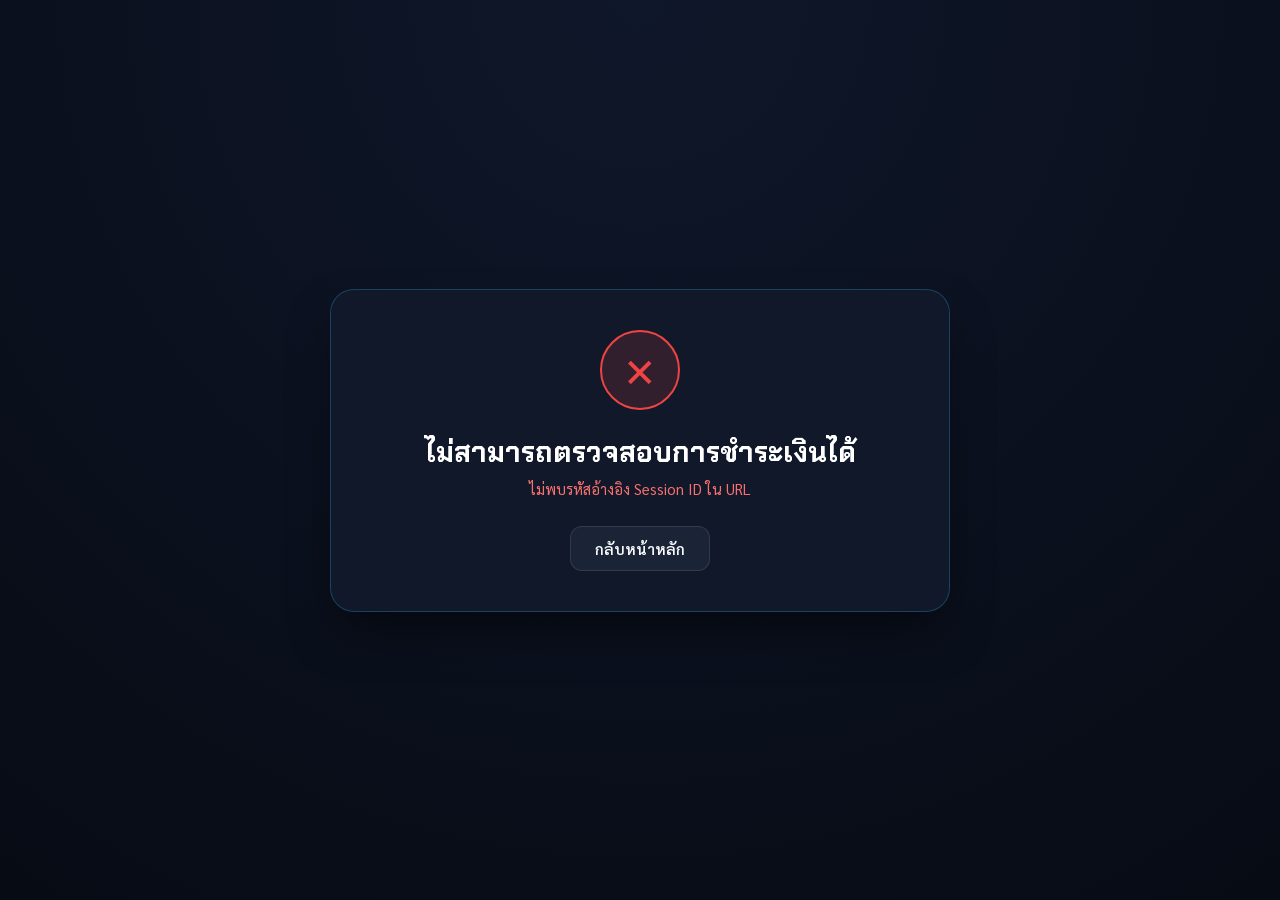
<file: public/checkout/success.html>
<!DOCTYPE html>
<html lang="th">
<head>
  <meta charset="UTF-8">
  <meta name="viewport" content="width=device-width, initial-scale=1.0">
  <title>การชำระเงินสำเร็จ — SiamBraille 1.0</title>
  <link rel="preconnect" href="https://fonts.googleapis.com">
  <link rel="preconnect" href="https://fonts.gstatic.com" crossorigin>
  <link href="https://fonts.googleapis.com/css2?family=Chakra+Petch:wght@500;600;700&family=Inter:wght@400;500;600;700&family=Sarabun:wght@300;400;500;600;700&display=swap" rel="stylesheet">
  <style>
    :root {
      --bg-dark: #070b14;
      --bg-card: rgba(18, 26, 44, 0.85);
      --border-card: rgba(56, 189, 248, 0.25);
      --accent-cyan: #06b6d4;
      --accent-emerald: #10b981;
      --accent-blue: #3b82f6;
      --text-main: #f8fafc;
      --text-muted: #94a3b8;
    }

    * { box-sizing: border-box; margin: 0; padding: 0; }
    body {
      font-family: 'Sarabun', -apple-system, BlinkMacSystemFont, sans-serif;
      background: radial-gradient(circle at top center, #0f172a 0%, var(--bg-dark) 100%);
      color: var(--text-main);
      min-height: 100vh;
      display: flex;
      align-items: center;
      justify-content: center;
      padding: 24px;
    }

    .card {
      background: var(--bg-card);
      border: 1px solid var(--border-card);
      backdrop-filter: blur(16px);
      border-radius: 24px;
      max-width: 620px;
      width: 100%;
      padding: 40px 32px;
      box-shadow: 0 25px 50px -12px rgba(0, 0, 0, 0.6);
      text-align: center;
    }

    .icon-badge {
      width: 80px;
      height: 80px;
      border-radius: 50%;
      background: rgba(16, 185, 129, 0.15);
      border: 2px solid var(--accent-emerald);
      display: flex;
      align-items: center;
      justify-content: center;
      margin: 0 auto 24px;
      color: var(--accent-emerald);
      font-size: 40px;
    }

    h1 {
      font-family: 'Chakra Petch', sans-serif;
      font-size: 28px;
      font-weight: 700;
      color: #fff;
      margin-bottom: 8px;
    }

    p.subtitle {
      color: var(--text-muted);
      font-size: 15px;
      margin-bottom: 28px;
    }

    .key-box {
      background: rgba(15, 23, 42, 0.9);
      border: 2px dashed rgba(56, 189, 248, 0.5);
      border-radius: 16px;
      padding: 20px;
      margin: 24px 0;
      text-align: center;
    }

    .key-box-label {
      font-size: 13px;
      text-transform: uppercase;
      letter-spacing: 1px;
      color: var(--accent-cyan);
      margin-bottom: 8px;
      font-weight: 600;
    }

    .key-display {
      font-family: 'Inter', monospace;
      font-size: 26px;
      font-weight: 700;
      letter-spacing: 2px;
      color: #38bdf8;
      word-break: break-all;
      user-select: all;
    }

    .btn-row {
      display: flex;
      gap: 12px;
      justify-content: center;
      flex-wrap: wrap;
      margin-top: 16px;
    }

    .btn {
      padding: 12px 24px;
      border-radius: 12px;
      font-size: 15px;
      font-weight: 600;
      cursor: pointer;
      display: inline-flex;
      align-items: center;
      gap: 8px;
      text-decoration: none;
      transition: all 0.2s;
    }

    .btn-primary {
      background: linear-gradient(135deg, #0284c7 0%, #0369a1 100%);
      color: #fff;
      border: none;
    }
    .btn-primary:hover {
      box-shadow: 0 0 20px rgba(56, 189, 248, 0.4);
      transform: translateY(-1px);
    }

    .btn-secondary {
      background: rgba(30, 41, 59, 0.8);
      color: var(--text-main);
      border: 1px solid rgba(255, 255, 255, 0.1);
    }
    .btn-secondary:hover {
      background: rgba(51, 65, 85, 0.8);
    }

    .info-list {
      text-align: left;
      background: rgba(15, 23, 42, 0.5);
      border-radius: 14px;
      padding: 16px 20px;
      margin-top: 24px;
      font-size: 14px;
      color: var(--text-muted);
      line-height: 1.6;
    }
    .info-list strong { color: var(--text-main); }

    .spinner {
      border: 4px solid rgba(255, 255, 255, 0.1);
      width: 48px;
      height: 48px;
      border-radius: 50%;
      border-left-color: var(--accent-cyan);
      animation: spin 1s linear infinite;
      margin: 20px auto;
    }
    @keyframes spin { 0% { transform: rotate(0deg); } 100% { transform: rotate(360deg); } }
  </style>
</head>
<body>

  <div class="card" id="mainCard">
    <div id="loadingView">
      <div class="spinner"></div>
      <h2>กำลังตรวจสอบการชำระเงินกับ Stripe...</h2>
      <p style="color: var(--text-muted); margin-top: 8px;">กรุณารอสักครู่ ระบบกำลังสร้างรหัสลิขสิทธิ์ของคุณ</p>
    </div>

    <div id="successView" style="display: none;">
      <div class="icon-badge">✓</div>
      <h1>ชำระเงินสำเร็จเรียบร้อย!</h1>
      <p class="subtitle">ขอขอบคุณสำหรับการสนับสนุนซอฟต์แวร์ SiamBraille 1.0 เพื่อคนตาบอดไทย</p>

      <div style="display: inline-flex; align-items: center; gap: 6px; padding: 4px 14px; background: rgba(16, 185, 129, 0.15); border: 1px solid #10b981; border-radius: 20px; font-size: 13px; color: #34d399; margin-bottom: 16px;">
        <span>🛡️</span> ตรวจสอบยอดเงินโอนจริงผ่าน Stripe และออกใบเสร็จเรียบร้อย
      </div>

      <div class="key-box">
        <div class="key-box-label">รหัสลิขสิทธิ์ของคุณ (License Key)</div>
        <div class="key-display" id="licenseKey">XXXX-XXXX-XXXX-XXXX</div>
      </div>

      <div class="btn-row">
        <button class="btn btn-primary" onclick="copyKey()" id="btnCopy">
          📋 คัดลอกรหัสคีย์
        </button>
        <button class="btn btn-secondary" onclick="downloadKeyFile()">
          💾 ดาวน์โหลด license.key
        </button>
        <a href="#" id="btnViewReceipt" target="_blank" class="btn btn-secondary" style="display: none; border-color: #38bdf8; color: #38bdf8;">
          🧾 ดูใบเสร็จรับเงิน (Stripe Receipt)
        </a>
        <a href="#" id="btnDownloadPdfReceipt" target="_blank" class="btn btn-secondary" style="display: none;">
          📥 ดาวน์โหลดใบเสร็จ PDF
        </a>
      </div>

      <div class="info-list">
        <div><strong>ผู้ถือสิทธิ์:</strong> <span id="infoOwner">-</span></div>
        <div><strong>แพ็กเกจ:</strong> <span id="infoPlan">-</span></div>
        <div><strong>โควต้า:</strong> <span id="infoDevices">1</span> เครื่องคอมพิวเตอร์</div>
        <div id="receiptStatusRow" style="margin-top: 6px; color: #34d399;">
          <strong>สถานะใบเสร็จ:</strong> ออกใบเสร็จรับเงินทางอีเมลและระบบ Stripe สำเร็จ
        </div>
        <div style="margin-top: 12px; font-size: 13px; color: #38bdf8;">
          💡 <strong>วิธีเปิดใช้งาน:</strong> เปิดโปรแกรม SiamBraille บนคอมพิวเตอร์ของคุณ ไปที่เมนู <strong>ช่วยเหลือ (Help) → ลงทะเบียนสิทธิ์การใช้งาน (Activate License)</strong> แล้ววางรหัสคีย์นี้ลงไป
        </div>
      </div>

      <div style="margin-top: 28px;">
        <a href="/" class="btn btn-secondary">← กลับสู่หน้าหลัก</a>
      </div>
    </div>

    <div id="errorView" style="display: none;">
      <div class="icon-badge" style="background: rgba(239, 68, 68, 0.15); border-color: #ef4444; color: #ef4444;">✕</div>
      <h1 id="errorTitle">ไม่สามารถตรวจสอบการชำระเงินได้</h1>
      <p class="subtitle" id="errorMessage" style="color: #f87171;">เกิดข้อผิดพลาด</p>
      <a href="/" class="btn btn-secondary">กลับหน้าหลัก</a>
    </div>
  </div>

  <script>
    let currentKey = "";
    let currentOrder = null;

    async function checkSession() {
      const urlParams = new URLSearchParams(window.location.search);
      const sessionId = urlParams.get('session_id');

      if (!sessionId) {
        showError("ไม่พบรหัสอ้างอิง Session ID ใน URL");
        return;
      }

      try {
        const apiBase = (window.location.port === "8000" || window.location.hostname === "localhost") 
          ? "" 
          : "https://siam-braille.web.app";
        
        const res = await fetch(`${apiBase}/api/checkout/stripe/verify-session?session_id=${encodeURIComponent(sessionId)}`);
        const data = await res.json();

        if (data.status === "success" && data.paid) {
          currentKey = data.key;
          currentOrder = data.order || {};
          
          document.getElementById('loadingView').style.display = 'none';
          document.getElementById('successView').style.display = 'block';

          document.getElementById('licenseKey').innerText = currentKey;
          document.getElementById('infoOwner').innerText = currentOrder.customer_name || 'ลูกค้า';
          document.getElementById('infoPlan').innerText = currentOrder.plan_id || 'Personal';
          document.getElementById('infoDevices').innerText = currentOrder.max_devices || '1';

          // ตรวจสอบและแสดงปุ่มใบเสร็จรับเงิน Stripe
          const rUrl = data.receipt_url || currentOrder.receipt_url;
          if (rUrl) {
            const btnR = document.getElementById('btnViewReceipt');
            btnR.href = rUrl;
            btnR.style.display = 'inline-flex';
          }
          const pdfUrl = data.invoice_pdf || currentOrder.invoice_pdf;
          if (pdfUrl) {
            const btnPdf = document.getElementById('btnDownloadPdfReceipt');
            btnPdf.href = pdfUrl;
            btnPdf.style.display = 'inline-flex';
          }
        } else {
          showError(data.message || "การชำระเงินยังไม่สมบูรณ์");
        }
      } catch (err) {
        showError("เกิดข้อผิดพลาดในการเชื่อมต่อกับเซิร์ฟเวอร์: " + err.message);
      }
    }

    function showError(msg) {
      document.getElementById('loadingView').style.display = 'none';
      document.getElementById('successView').style.display = 'none';
      document.getElementById('errorView').style.display = 'block';
      document.getElementById('errorMessage').innerText = msg;
    }

    function copyKey() {
      if (!currentKey) return;
      navigator.clipboard.writeText(currentKey).then(() => {
        const btn = document.getElementById('btnCopy');
        btn.innerText = "✓ คัดลอกแล้ว!";
        setTimeout(() => { btn.innerText = "📋 คัดลอกรหัสคีย์"; }, 2500);
      });
    }

    function downloadKeyFile() {
      if (!currentKey) return;
      const blob = new Blob([currentKey], { type: 'text/plain;charset=utf-8' });
      const a = document.createElement('a');
      a.href = URL.createObjectURL(blob);
      a.download = 'license.key';
      a.click();
    }

    window.onload = checkSession;
  </script>
</body>
</html>
</file>
